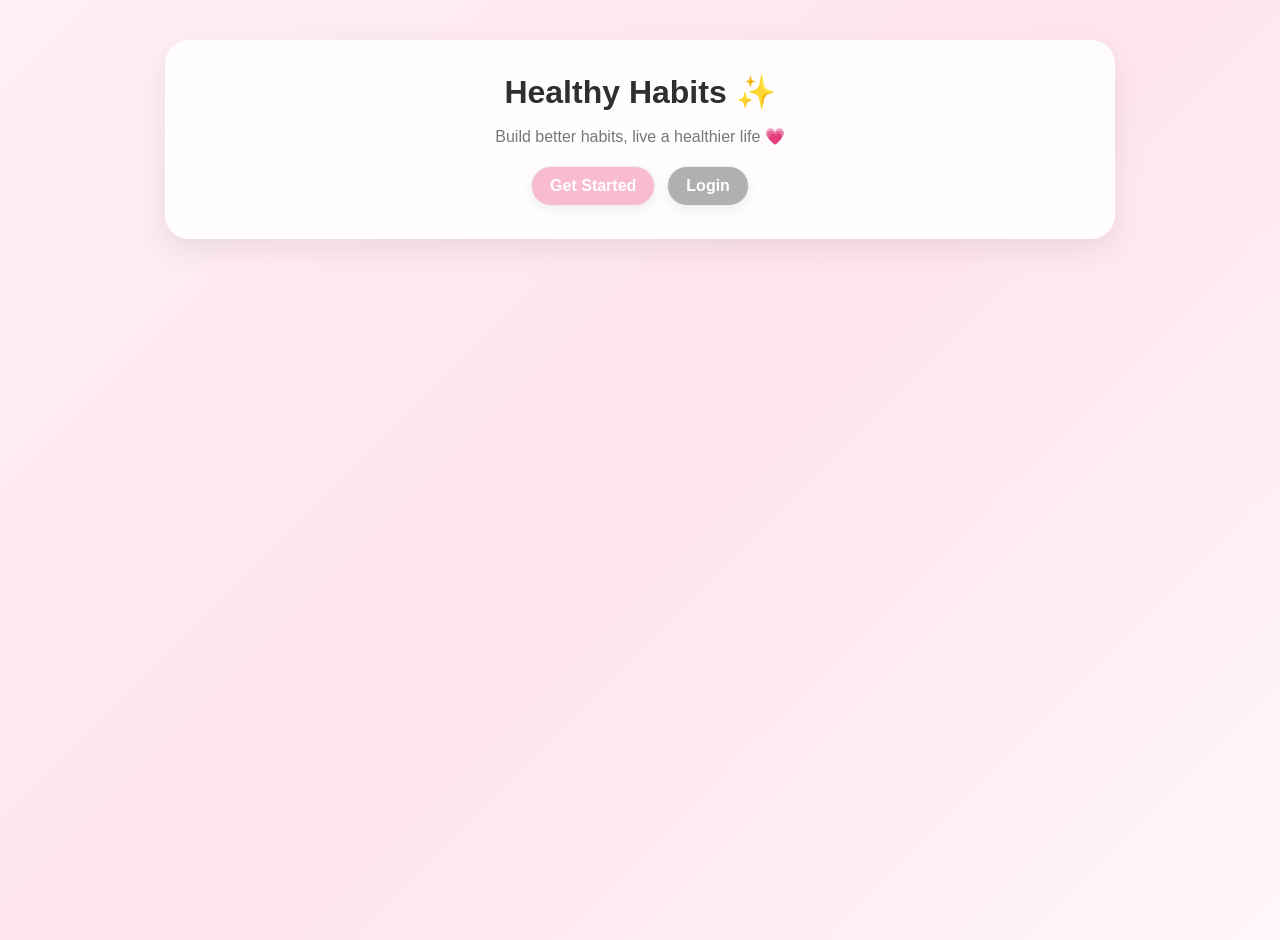
<file: templates/index.html>
<!DOCTYPE html>
<html>
<head>
    <title>Healthy Habits</title>
    <link rel="stylesheet" href="/static/css/style.css">
</head>
<body class="pink">

<div class="container">

    <div class="card top-card">
        <h1>Healthy Habits ✨</h1>
        <p class="subtitle">Build better habits, live a healthier life 💗</p>

        <div class="theme-buttons">
            <a class="theme-btn pink-btn" href="/register">Get Started</a>
            <a class="theme-btn grey-btn" href="/login">Login</a>
        </div>
    </div>

</div>

</body>
</html>
</file>
<file: static/css/style.css>
* {
    box-sizing: border-box;
}

body {
    font-family: Arial, sans-serif;
    margin: 0;
    min-height: 100vh;
}

body.pink {
    background: linear-gradient(135deg, #fff0f6, #ffe4ec, #fff7fa);
}

body.grey {
    background: linear-gradient(135deg, #f2f2f2, #e4e4e4, #fafafa);
}

.container {
    width: 90%;
    max-width: 950px;
    margin: 40px auto;
}

.card {
    background: rgba(255, 255, 255, 0.88);
    backdrop-filter: blur(10px);
    padding: 24px;
    margin-bottom: 22px;
    border-radius: 24px;
    box-shadow: 0 10px 30px rgba(0, 0, 0, 0.08);
    border: 1px solid rgba(255, 255, 255, 0.5);
}

.top-card {
    text-align: center;
    padding: 32px 24px;
}

h1 {
    margin-top: 0;
    margin-bottom: 10px;
    font-size: 32px;
    color: #2f2f2f;
}

h2 {
    margin-top: 0;
    color: #444;
    font-size: 22px;
}

.subtitle {
    color: #777;
    margin-bottom: 20px;
}

.theme-buttons {
    display: flex;
    justify-content: center;
    gap: 12px;
    flex-wrap: wrap;
    margin-top: 18px;
}

.theme-btn {
    padding: 10px 18px;
    border-radius: 999px;
    font-weight: bold;
    text-decoration: none;
    background: white;
    color: #444;
    border: 1px solid #eee;
    box-shadow: 0 4px 12px rgba(0,0,0,0.06);
    transition: 0.2s ease;
}

.theme-btn:hover {
    transform: translateY(-2px);
}

.pink-btn {
    background: #f8bbd0;
    color: white;
}

.grey-btn {
    background: #b0b0b0;
    color: white;
}

.form-group {
    margin-bottom: 16px;
}

input {
    width: 100%;
    padding: 14px 16px;
    border-radius: 16px;
    border: 1px solid #e3e3e3;
    outline: none;
    font-size: 15px;
    background: #fff;
    transition: 0.2s ease;
}

input:focus {
    border-color: #f4a6c1;
    box-shadow: 0 0 0 4px rgba(244, 166, 193, 0.18);
}

button {
    background: linear-gradient(135deg, #f8a5c2, #f48fb1);
    color: white;
    border: none;
    padding: 13px 20px;
    border-radius: 16px;
    cursor: pointer;
    font-size: 15px;
    font-weight: bold;
    box-shadow: 0 8px 18px rgba(244, 143, 177, 0.25);
    transition: 0.2s ease;
}

button:hover {
    transform: translateY(-2px);
    opacity: 0.96;
}

button i {
    margin-right: 6px;
}

ul {
    list-style: none;
    padding: 0;
    margin: 0;
}

li {
    background: #ffffff;
    border-radius: 18px;
    padding: 16px;
    margin-bottom: 14px;
    box-shadow: 0 6px 18px rgba(0, 0, 0, 0.05);
    border: 1px solid #f1f1f1;
}

.habit-top {
    display: flex;
    justify-content: space-between;
    align-items: center;
    gap: 12px;
    flex-wrap: wrap;
}

.habit-title-wrap {
    display: flex;
    align-items: center;
    gap: 10px;
}

.habit-icon {
    font-size: 20px;
    color: #ff7aa2;
}

.habit-title {
    font-size: 18px;
    color: #333;
    font-weight: bold;
}

.habit-desc {
    color: #777;
    margin: 8px 0 10px 0;
}

.habit-extra {
    margin-bottom: 10px;
}

.streak-badge {
    display: inline-block;
    padding: 6px 12px;
    border-radius: 999px;
    background: #fff4e5;
    color: #d17b00;
    font-size: 13px;
    font-weight: bold;
}

.streak-badge i {
    margin-right: 5px;
}

.status {
    display: inline-block;
    padding: 6px 12px;
    border-radius: 999px;
    font-size: 13px;
    font-weight: bold;
}

.status i {
    margin-right: 5px;
}

.status.done {
    background: #e8f7ec;
    color: #2e7d32;
}

.status.not-done {
    background: #fff0f0;
    color: #c62828;
}

.actions {
    margin-top: 10px;
    display: flex;
    gap: 10px;
    flex-wrap: wrap;
}

.action-link {
    text-decoration: none;
    padding: 8px 14px;
    border-radius: 12px;
    font-size: 14px;
    font-weight: bold;
    transition: 0.2s ease;
}

.action-link i {
    margin-right: 5px;
}

.complete-link {
    background: #fce4ec;
    color: #d81b60;
}

.edit-link {
    background: #ede7f6;
    color: #673ab7;
}

.delete-link {
    background: #f5f5f5;
    color: #555;
}

.action-link:hover {
    transform: translateY(-1px);
}

.logout-link {
    display: inline-block;
    margin-top: 8px;
    text-decoration: none;
    color: #666;
    font-weight: bold;
}

.logout-link i {
    margin-right: 6px;
}

.empty-text {
    color: #888;
    text-align: center;
    padding: 10px 0;
}

.progress-bar {
    width: 100%;
    height: 20px;
    background: #f1f1f1;
    border-radius: 999px;
    overflow: hidden;
    margin-top: 12px;
}

.progress-fill {
    height: 100%;
    background: linear-gradient(135deg, #f8a5c2, #f48fb1);
    border-radius: 999px;
}

.progress-text {
    margin-top: 10px;
    font-weight: bold;
    color: #666;
}

.calendar-grid {
    display: grid;
    grid-template-columns: repeat(7, 1fr);
    gap: 10px;
    margin-bottom: 10px;
}

.header-row div {
    text-align: center;
    font-weight: bold;
    color: #666;
}

.calendar-day {
    min-height: 52px;
    background: #fff;
    border-radius: 14px;
    display: flex;
    align-items: center;
    justify-content: center;
    color: #444;
    box-shadow: 0 4px 10px rgba(0,0,0,0.04);
}

.completed-day {
    background: #ffd9e8;
    color: #c2185b;
    font-weight: bold;
}

.empty-day {
    background: transparent;
    box-shadow: none;
}

.calendar-note {
    color: #888;
    margin-top: 10px;
    font-size: 14px;
}
.activity-help {
    font-size: 14px;
    color: #666;
    margin-top: 10px;
    line-height: 1.7;
    background: #f9f9f9;
    padding: 10px;
    border-radius: 10px;
}
.result-card {
    background: #fff;
    margin-top: 20px;
    padding: 15px;
    border-radius: 15px;
    text-align: center;
    box-shadow: 0 4px 10px rgba(0,0,0,0.05);
}

.result-card h3 {
    margin-bottom: 5px;
}

.bmi-status {
    display: inline-block;
    margin-top: 5px;
    padding: 5px 10px;
    border-radius: 10px;
    background: #ffe0ec;
    color: #d63384;
    font-size: 14px;
}
.activity-help {
    font-size: 14px;
    color: #666;
    margin-top: 10px;
    line-height: 1.7;
    background: #f9f9f9;
    padding: 12px;
    border-radius: 12px;
}

select {
    width: 100%;
    padding: 14px 16px;
    border-radius: 16px;
    border: 1px solid #e3e3e3;
    outline: none;
    font-size: 15px;
    background: #fff;
    transition: 0.2s ease;
}

select:focus {
    border-color: #f4a6c1;
    box-shadow: 0 0 0 4px rgba(244, 166, 193, 0.18);
}

.result-card {
    background: #fff;
    margin-top: 20px;
    padding: 18px;
    border-radius: 15px;
    text-align: center;
    box-shadow: 0 4px 10px rgba(0,0,0,0.05);
}

.result-card h3 {
    margin-bottom: 8px;
}

.result-card p {
    margin: 6px 0;
    font-size: 16px;
}

.bmi-status {
    display: inline-block;
    margin-top: 5px;
    padding: 5px 10px;
    border-radius: 10px;
    background: #ffe0ec;
    color: #d63384;
    font-size: 14px;
}
body.dark {
    background: linear-gradient(135deg, #1f1f24, #2b2b32, #16161a);
    color: #f3f3f3;
}

body.dark .card {
    background: rgba(35, 35, 40, 0.9);
    border: 1px solid rgba(255, 255, 255, 0.06);
    color: #f3f3f3;
}

body.dark h1,
body.dark h2,
body.dark .habit-title,
body.dark .progress-text,
body.dark .logout-link,
body.dark .calendar-day,
body.dark .header-row div {
    color: #f3f3f3;
}

body.dark .subtitle,
body.dark .habit-desc,
body.dark .empty-text,
body.dark .calendar-note,
body.dark .daily-message {
    color: #d6d6d6;
}

body.dark input,
body.dark select {
    background: #2b2b32;
    color: #fff;
    border: 1px solid #444;
}

body.dark li {
    background: #2a2a30;
    border: 1px solid #3a3a42;
}

body.dark .calendar-day {
    background: #2a2a30;
}

body.dark .completed-day {
    background: #6d3a52;
    color: #fff;
}

.dark-btn {
    background: #2e2e36;
    color: white;
}

.daily-message {
    font-weight: bold;
    color: #d63384;
    margin-top: 8px;
}

.achievement-badge {
    display: inline-block;
    padding: 10px 16px;
    border-radius: 14px;
    background: #fff4e5;
    color: #c97a00;
    font-weight: bold;
    margin-bottom: 10px;
}

.water-bar .water-fill {
    background: linear-gradient(135deg, #7dd3fc, #38bdf8);
}

.water-actions {
    margin-top: 14px;
}

.card,
.action-link,
.theme-btn,
button,
li {
    transition: all 0.2s ease;
}

.card:hover {
    transform: translateY(-2px);
}

li:hover {
    transform: translateY(-2px);
}

.action-link:hover,
.theme-btn:hover,
button:hover {
    transform: translateY(-2px) scale(1.02);
}
</file>
